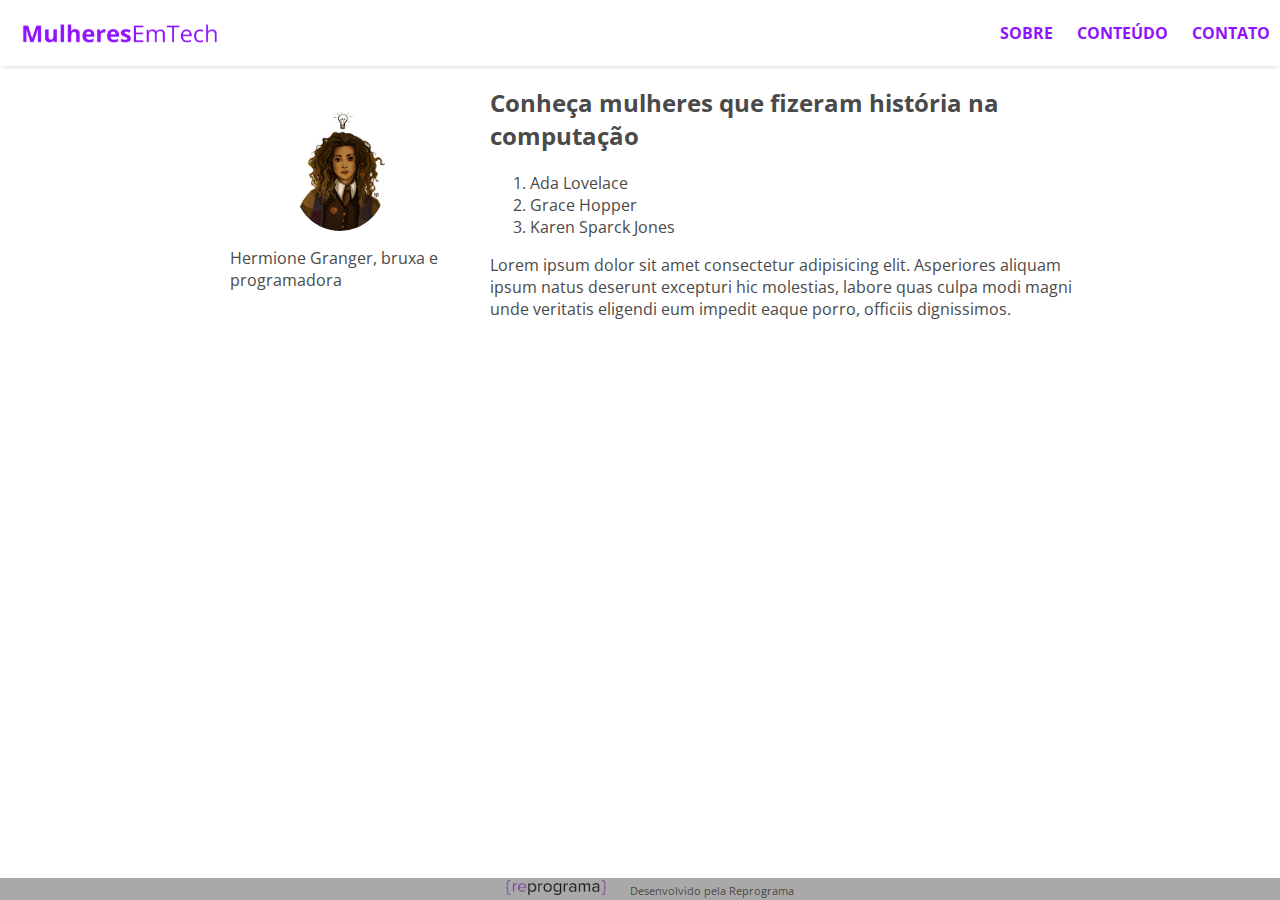
<file: dia-02/01/index.html>
<!DOCTYPE html>
<html lang="pt-br">
<head>
    <meta charset="UTF-8">
    <title>Mulheres em Tech</title>

    <link href="https://fonts.googleapis.com/css?family=Open+Sans" rel="stylesheet">
    <link rel="stylesheet" href="./css/style.css">
    <meta name="viewport" content="width=device-width, initial-scale=1.0">
</head>
<body>
    <nav class="navegacao">
        <img src="./img/logo.png" alt="Mulheres em Tech" class="logo">
        <ul class="menu">
            <li class="menu__item"><a href="#">Sobre</a></li>
            <li class="menu__item"><a href="#">Conteúdo</a></li>
            <li class="menu__item"><a href="#">Contato</a></li>
        </ul>
    </nav>
    
    <main>
        <section class="conteudo">
                <aside class="autora">
                    <figure>
                        <img src="./img/autora.jpg" alt="Foto da autora" class="foto--redonda">
                        <figcaption class="legenda">
                            <p class="legenda__texto"><span class="legenda__autora--destacado">Hermione Granger</span>, bruxa e programadora</p>
                        </figcaption>
                    </figure>
                </aside>
        
                <article class="post">
                    <h2 class="titulo-post">Conheça mulheres que fizeram história na computação</h2>
                    <ol>
                        <li>Ada Lovelace</li>
                        <li>Grace Hopper</li>
                        <li>Karen Sparck Jones</li>
                    </ol>
                    <p>Lorem ipsum dolor sit amet consectetur adipisicing elit. Asperiores aliquam ipsum natus deserunt excepturi hic molestias, labore quas culpa modi magni unde veritatis eligendi eum impedit eaque porro, officiis dignissimos.</p>
                </article>
        </section>
    </main>

    <footer class="footer">
        <img src="./img/reprograma.png" alt="Logo da Reprograma" class="logo logo--pequeno">
        <p class="creditos">Desenvolvido pela Reprograma</p>
    </footer>
</body>
</html>
</file>
<file: dia-02/01/css/style.css>
body {
    margin: 0;
    font-family: 'Open Sans', sans-serif;
    color: #4A4A4A;
}

.navegacao {
    display: flex;
    justify-content: space-between;
    align-items: center;
    padding: 20px 0;
    box-shadow: 0px 3px 4px -2px rgba(0, 0, 0, 0.15);
}


.logo {
    display: inline-block;
    width: 200px;
    margin: 0 20px;
}

.menu {
    list-style: none;
    margin: 0;
}

.menu__item {
    display: inline-block;
    margin: 0 10px;
}

.menu__item > a {
    text-decoration: none;
    text-transform: uppercase;
    color: #9013FE;
    font-weight: bold;
}

.conteudo {
    width: 100%;
    display: flex;
    justify-content: center;
    align-items: center;
}

.autora {
    display: inline-block;
    width: 300px;
    vertical-align: top;
}

.foto--redonda {
    display: block;
    width: 90px;
    margin: 0 auto;
    border-radius: 50px;
}

.legenda__texto--destacado {
    font-weight: bold;
}

.post {
    display: inline-block;
    width: 600px;
}

.footer {
    background-color: #a9a9a9;
    padding: 1
    0px;
    position: fixed;
    bottom: 0;
    width: 100vw;
    text-align: center;
}

.logo--pequeno {
    width: 100px;
}

.creditos {
    display: inline-block;
    font-size: 11px;
    margin: 0;
}

/* MEDIA QUERIES DA NAVEGAÇÃO */

@media(max-width: 768px) {
    .logo {
        display: block;
        margin-left: auto;
        margin-right: auto;
    }

    .menu {
        display: none;
    }

    .conteudo{
        flex-wrap: wrap;
    }

    .post{
        margin: 2vw ;
    }
}
</file>
